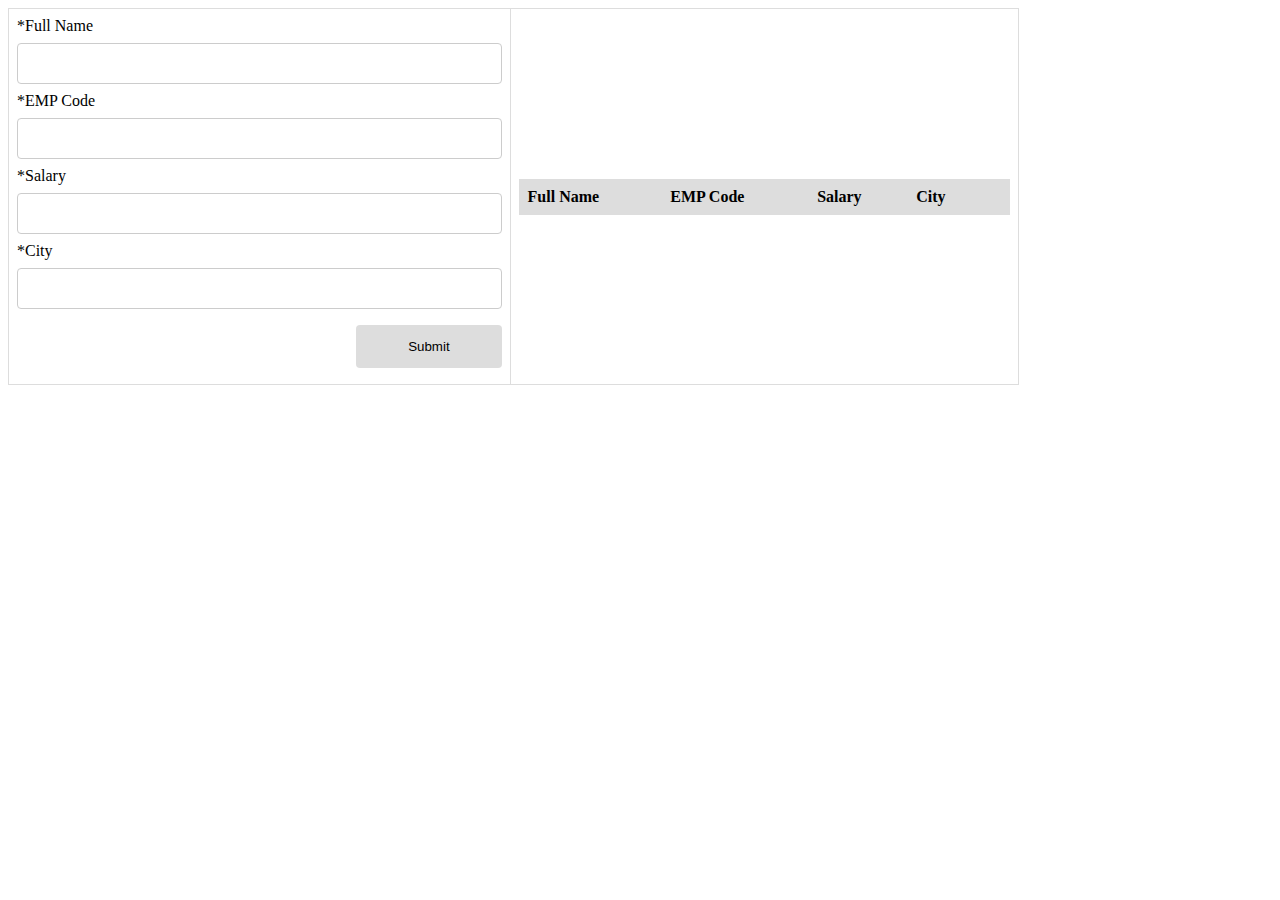
<file: Add and Update Table Data/index.html>
<!DOCTYPE html>
<html lang="en">
<head>
    <meta charset="UTF-8">
    <meta name="viewport" content="width=device-width, initial-scale=1.0">
    <title>Add and Update Table Data</title>
    <link rel="stylesheet" href="style.css">
</head>
<body>
    <table>
        <tr>
            <td>
                <form onsubmit="event.preventDefault();onFormSubmit();" autocomplete="off">
                    <label>
                        <label for="">*Full Name</label><label class="validation-error hide" id="fullNameValidationError">This field is required.</label>
                        <input type="text" name="fullName" id="fullName">
                    </div>
                    <div>
                        <label for="">*EMP Code</label>
                        <input type="text" name="empCode" id="empCode">
                    </div>
                    <div>
                        <label for="">*Salary</label>
                        <input type="text" name="salary" id="salary">
                    </div>
                    <div>
                        <label for="">*City</label>
                        <input type="text" name="city" id="city">
                    </div>
                    <div class="form-action-buttons">
                        <input type="submit" value="Submit">
                    </div>
                </form>
            </td>
            <td>
                <table class="list" id="employeeList">
                    <thead>
                        <tr>
                            <th>Full Name</th>
                            <th>EMP Code</th>
                            <th>Salary</th>
                            <th>City</th>
                            <th></th>
                        </tr>
                    </thead>
                    <tbody>

                    </tbody>
                </table>
            </td>
        </tr>
    </table>

    <script src="script.js"></script>
</body>
</html>
</file>
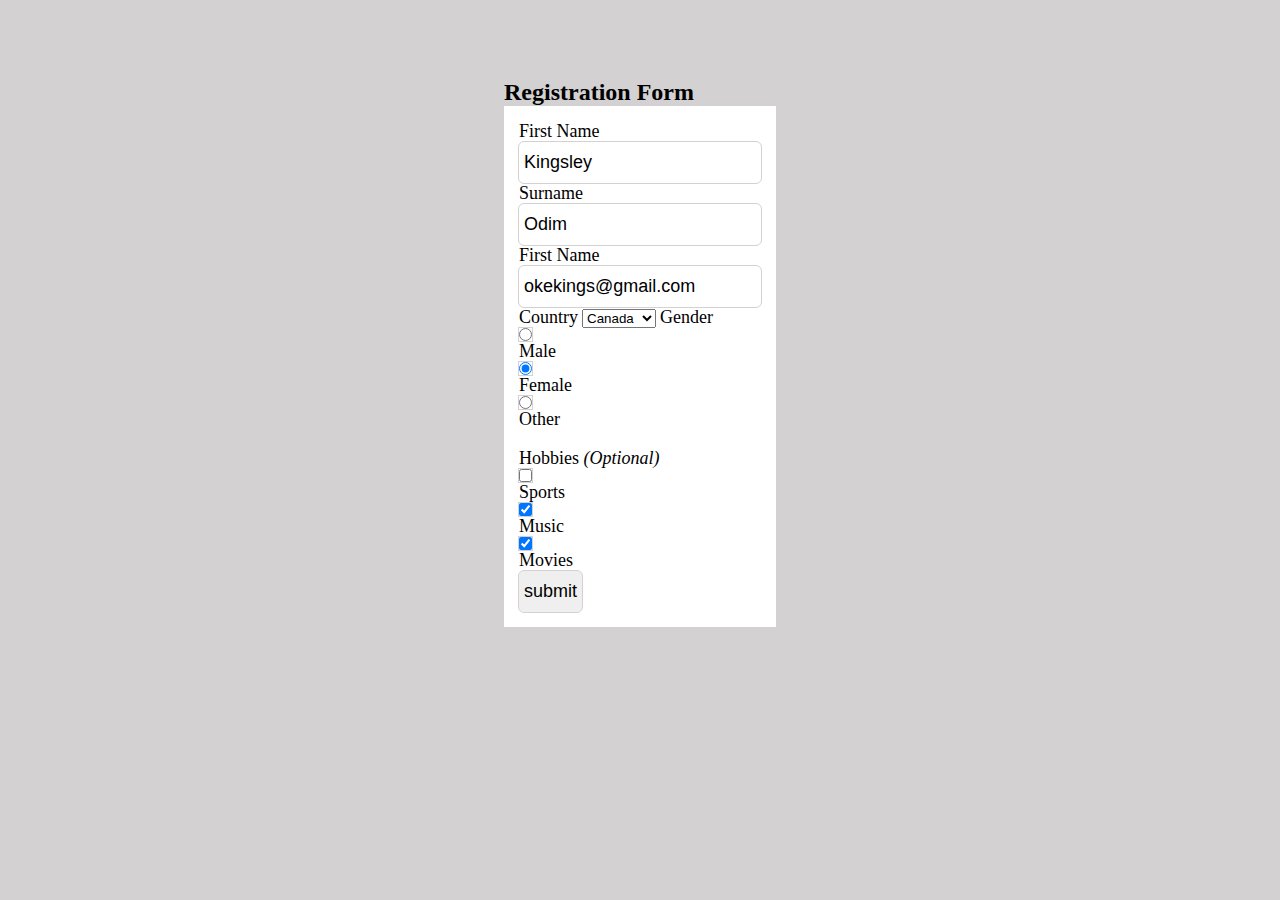
<file: Collect Data From Form/index.html>
<!DOCTYPE html>
<html lang="en">
<head>
    <meta charset="UTF-8">
    <meta name="viewport" content="width=device-width, initial-scale=1.0">
    <title>Collecting Data from Input field</title>
    <link rel="stylesheet" href="style.css">
</head>
<body>
    <div class="form">
        <h2>Registration Form</h2>
        <form action="" method="post">
            <label for="first_name">First Name</label>
            <input type="text" id="fname" name="firstname" placeholder="First Name" value="Kingsley">
            
            <label for="surname">Surname</label>
            <input type="text" id="lname" name="surname" placeholder="Surname" value="Odim">
            
            <label for="first_name">First Name</label>
            <input type="text" id="email" name="email" placeholder="Your Email" value="okekings@gmail.com">
        
            <label for="country">Country</label>
            <select name="country" id="country">
                <option value="australia">Australia</option>
                <option value="Canada" selected>Canada</option>
                <option value="usa">USA</option>
            </select>
        
            <label for="gender">Gender</label>
            <input type="radio" id="male" name="gender" value="male">
            <label for="male">Male</label>
            <input type="radio" id="female" name="gender" value="female" checked>
            <label for="female">Female</label>
            <input type="radio" id="other" name="gender" value="other">
            <label for="other">Other</label>
        
            <br><br>

            <label for="hobbies">Hobbies <i>(Optional)</i></label>
            <div class="form-inline">
                <label><input type="checkbox" name="hobbies[]" value="sports">Sports</label>
                <label><input type="checkbox" name="hobbies[]" value="music" checked>Music</label>
                <label><input type="checkbox" name="hobbies[]" value="movies" checked>Movies</label>
            </div>

            <input type="submit" value="submit"></input>
        </form>
    </div>


    <script src="script.js"></script>
</body>
</html>
</file>
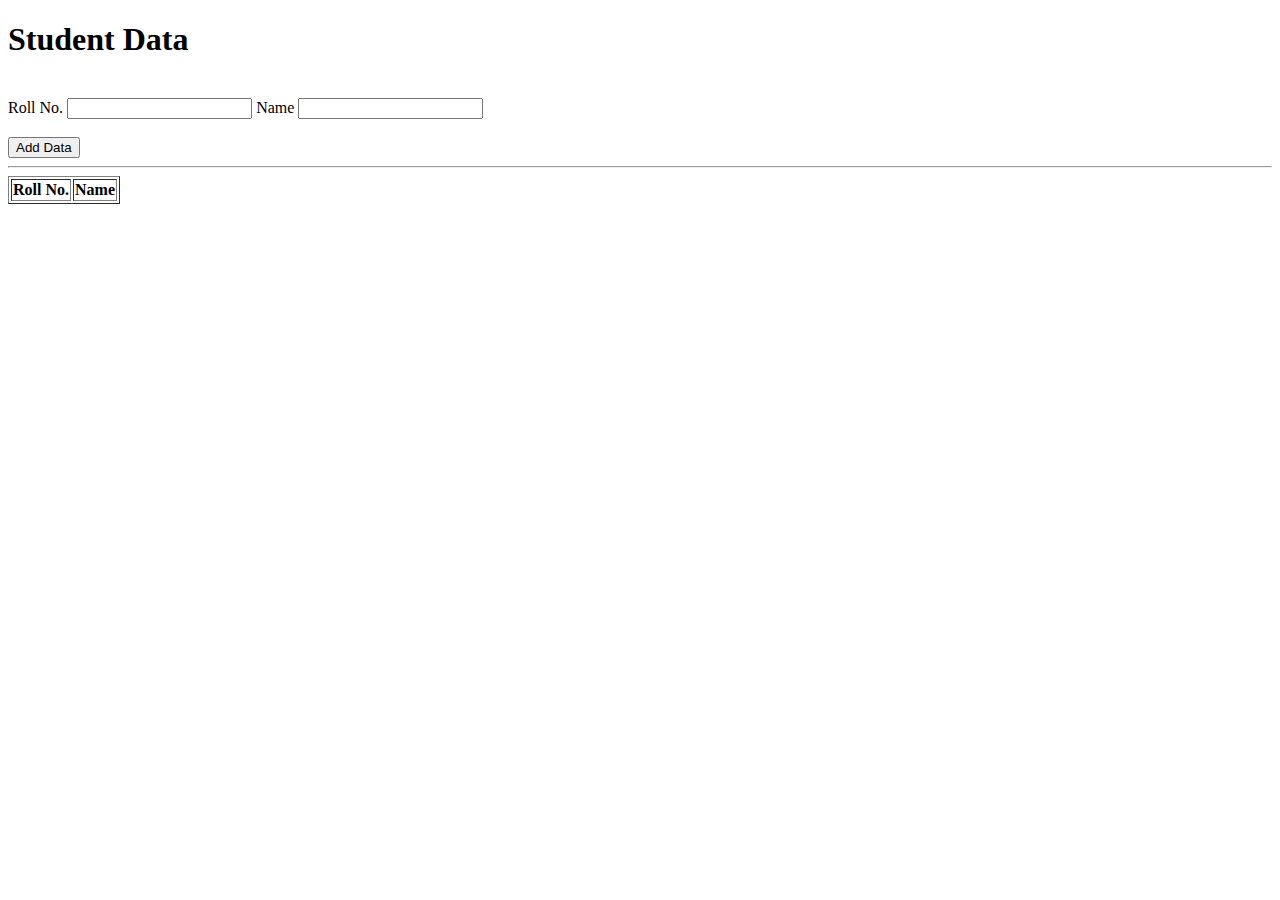
<file: Create Table Dynamically/index.html>
<!DOCTYPE html>
<html lang="en">
<head>
    <meta charset="UTF-8">
    <meta name="viewport" content="width=device-width, initial-scale=1.0">
    <title>Document</title>
</head>
<body>
    <h1>Student Data</h1>

    <form action="" method="POST" name="sample">
        <br>
        Roll No. <input type="number" name="rollno" id="">
        Name <input type="text" name="name" id="">
        <br><br>
        <input type="button" name="add" value="Add Data" onclick="addStudent();"><hr>
            <table id="table" class="table-class" border="1">
                <thead>
                    <th>Roll No.</th>
                    <th>Name</th>
                </thead>

                <tbody>

                </tbody>

            </table>
    </form>

    <script type=text/javascript>
    function addStudent() {
        var rollno = document.sample.rollno.value;
        var name = document.sample.name.value;

        var tr = document.createElement('tr');

        var td1 = tr.appendChild(document.createElement('td'));
        var td2 = tr.appendChild(document.createElement('td'));

        td1.innerHTML = rollno;
        td2.innerHTML = name;

        document.getElementById("table").appendChild(tr);
    }
    </script>
</body>
</html>
</file>
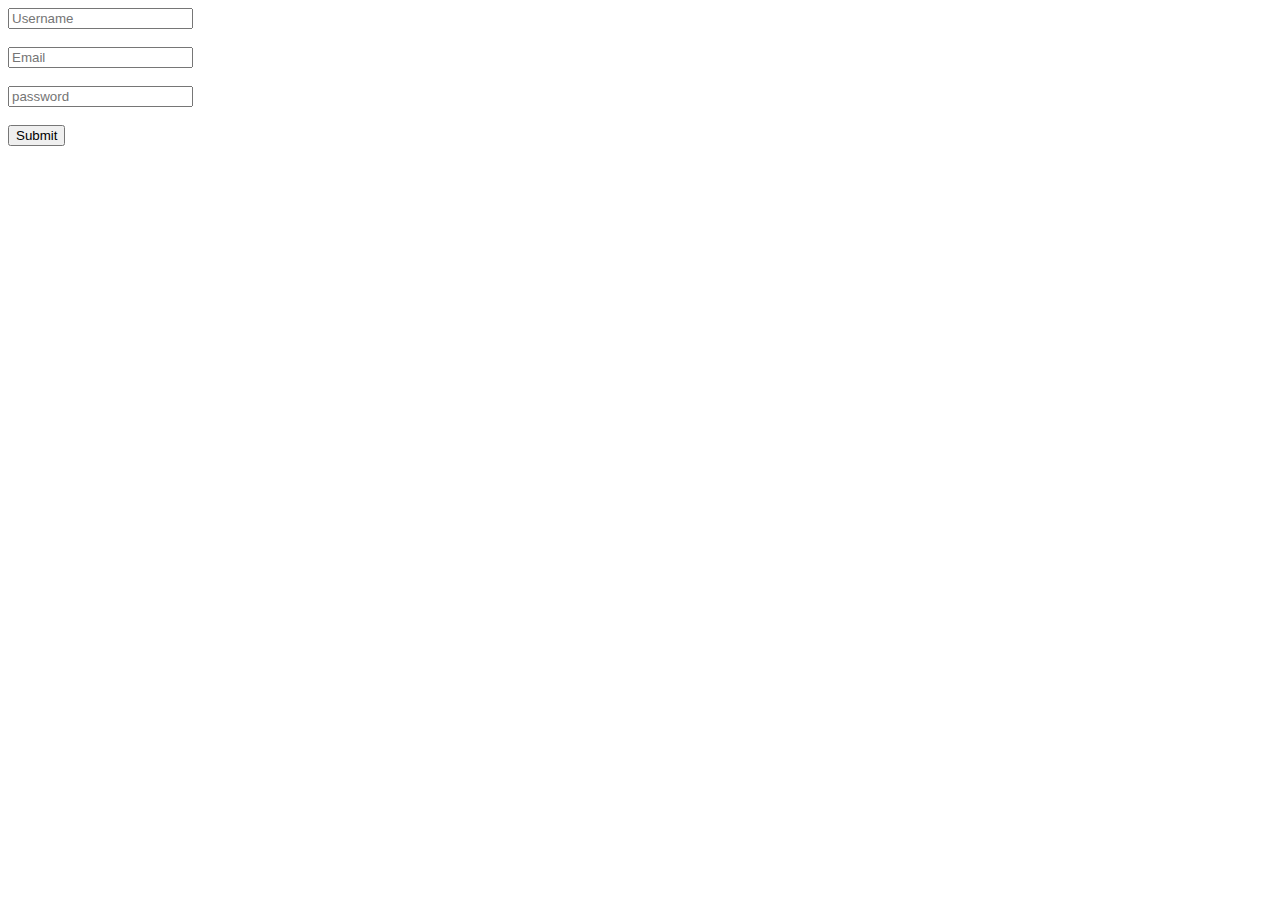
<file: Local Storage/index.html>
<!DOCTYPE html>
<html lang="en">
<head>
    <meta charset="UTF-8">
    <meta name="viewport" content="width=device-width, initial-scale=1.0">
    <title>Local Storage</title>
</head>
<body>
    <input type="text" id="username" placeholder="Username"><br><br>
    <input type="email" id="email" placeholder="Email"><br><br>
    <input type="password" id="password" placeholder="password"><br><br>

    <input type="submit" onclick="storeData()">

    <script src="script.js"></script>
</body>
</html>
</file>
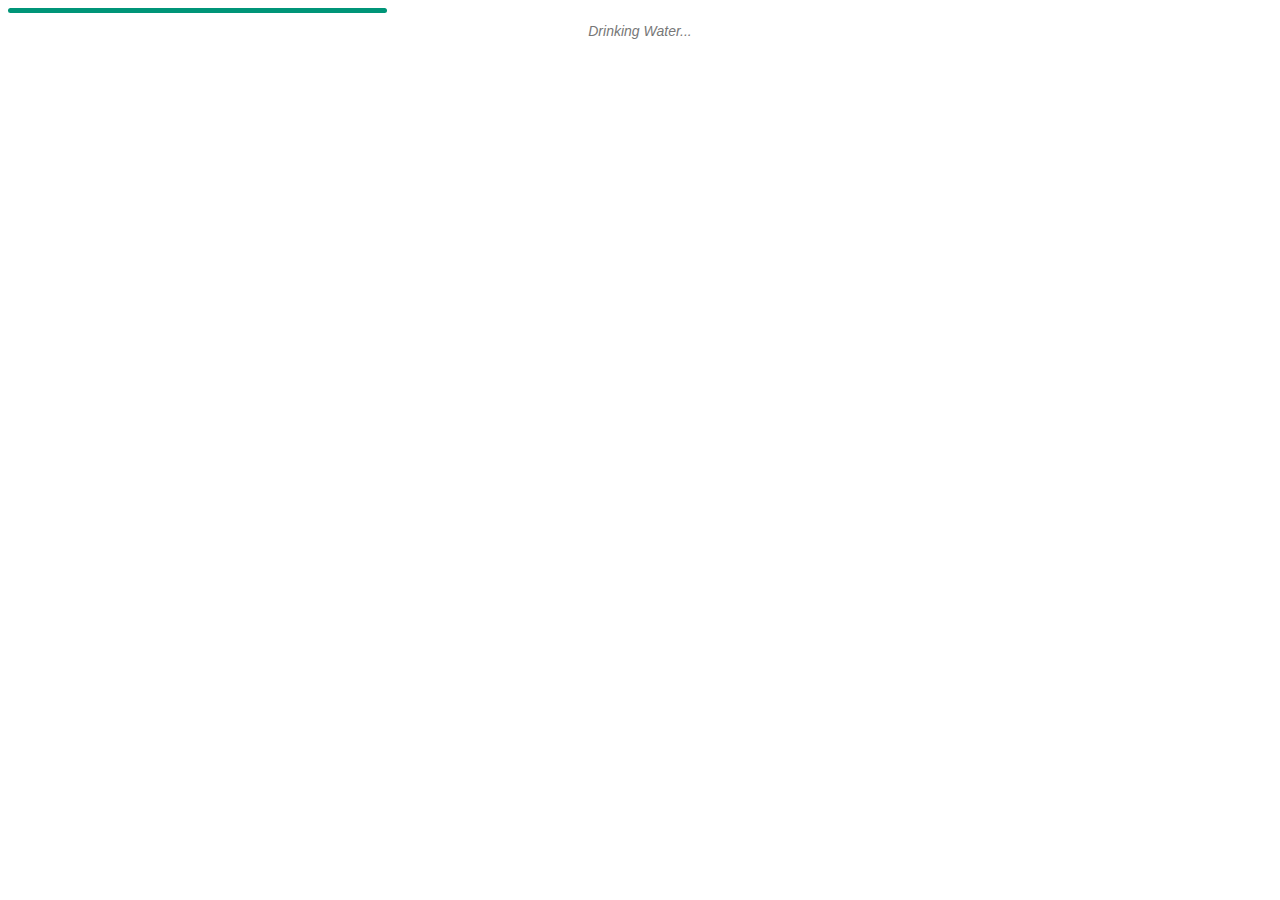
<file: Progress Bar/index.html>
<!DOCTYPE html>
<html lang="en">
<head>
    <meta charset="UTF-8">
    <meta name="viewport" content="width=device-width, initial-scale=1.0">
    <title>Progress Bar</title>
    <style>
        .progress-fill {
            height: 5px;
            width: 0%;
            border-radius: 5px;
            background: #009578;
            transition: width 0.5s;
        }
        .progress-text {
            padding: 10px;
            text-align: center;
            color: #777;
            font-size: 14px;
            font-style: italic;
            font-family: sans-serif;
        }
    </style>
</head>
<body>
    <div class="progress" id="myProgressBar">
        <div class="progress-fill"></div>
        <div class="progress-text" data-stages="0:Initial Setup,25:Drinking Water,20:Loading Assets,100:Done!"></div>
    </div>

    <script>
        function updateProgressBar(progressBar, value) {
            const progressFill = progressBar.querySelector(".progress-fill");
            const progressText = progressBar.querySelector(".progress-text");
            const stages = progressText.dataset.stages
                .split(",")
                .map(stage => stage.split(":"))
            
                stages.sort((stageA, stageB) => {
                    return stageB[0] - stageA[0];
                });

            const activeStage = stages.find(stage => {
                return value >= stage[0];
            });
            
            progressFill.style.width = `${value}%`;
            progressText.textContent = `${activeStage[1]}...`;
        }
        updateProgressBar(document.getElementById("myProgressBar"), 30);
    </script>
</body>
</html>
</file>
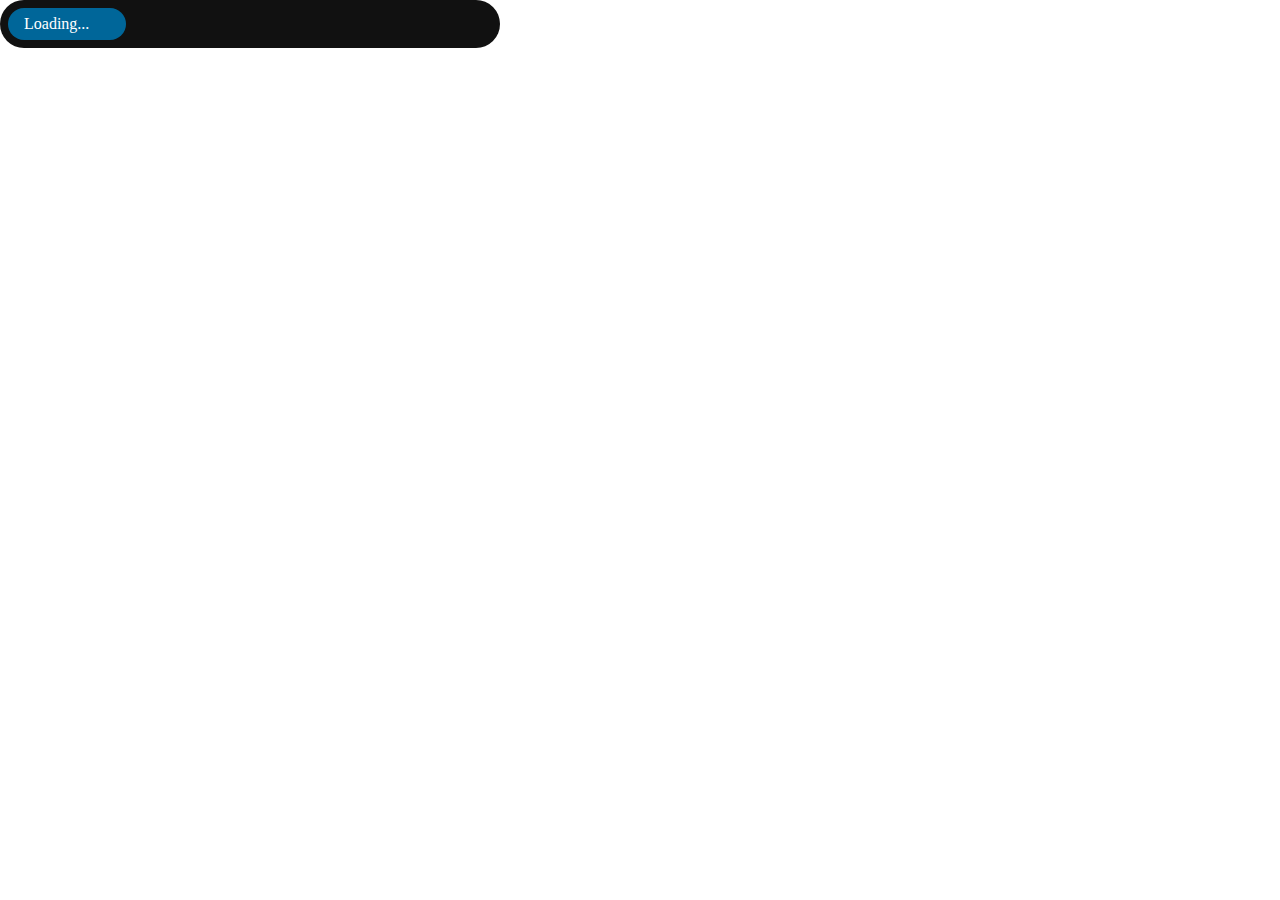
<file: Progress-Bar/index.html>
<!DOCTYPE html>
<html lang="en">
<head>
    <meta charset="UTF-8">
    <meta name="viewport" content="width=device-width, initial-scale=1.0">
    <title>Progress-Bar</title>
    <link rel="stylesheet" href="style.css">
</head>
<body>
    <div class="progress-bar" style="--width: 10" 
    data-label="Loading..."></div>
</body>

<script src="script.js"></script>
</html>
</file>
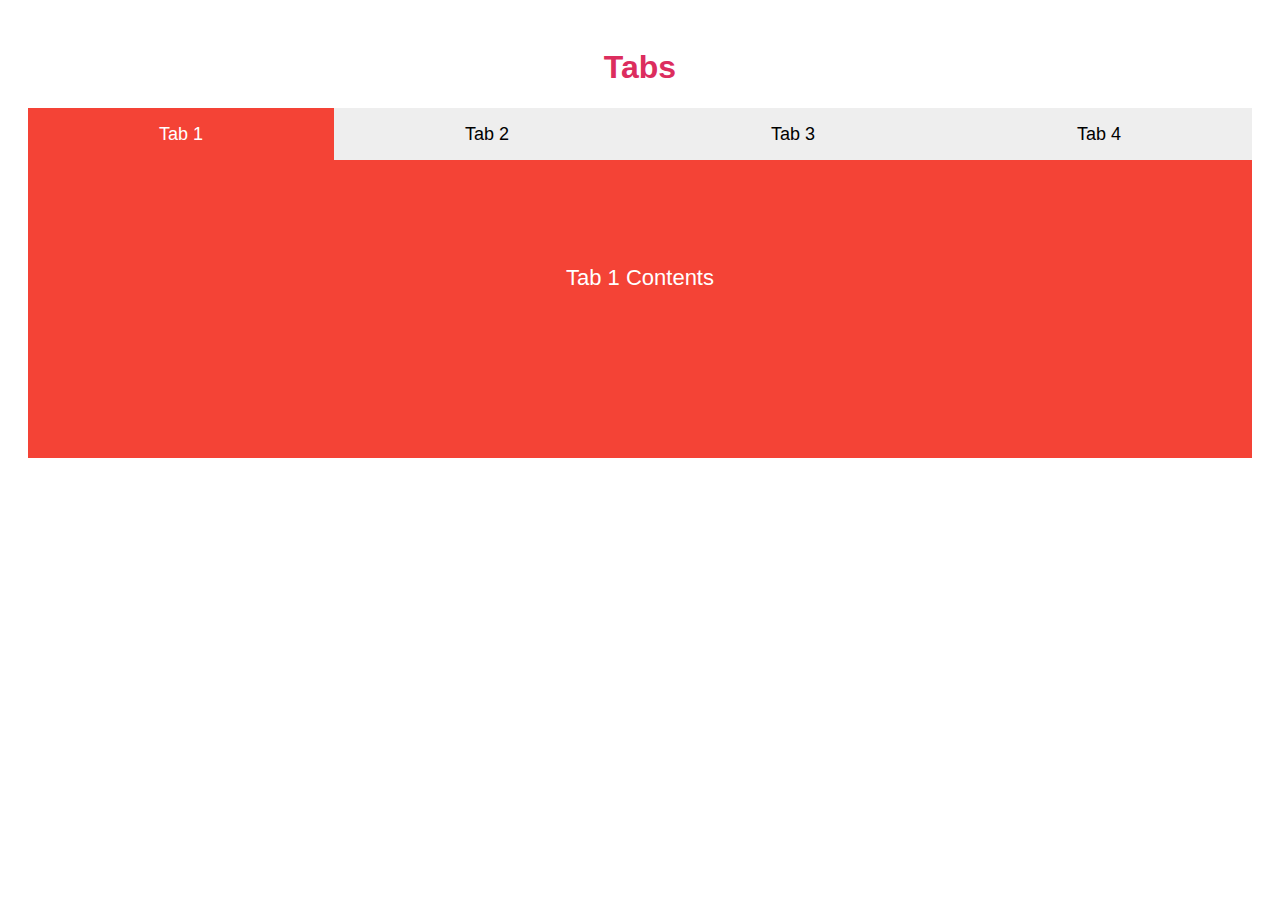
<file: Tab/index.html>
<!DOCTYPE html>
<html lang="en">
<head>
    <meta charset="UTF-8">
    <meta name="viewport" content="width=device-width, initial-scale=1.0">
    <title>Tab</title>
    <link rel="stylesheet" href="style.css">
</head>
<body style="padding: 20px;">
    <h1 class="title">Tabs</h1>
    <div class="tabContainer">
        <div class="buttonContainer">
            <button onclick="showPanel(0, '#f44336')">Tab 1</button>
            <button onclick="showPanel(1, '#4caf50')">Tab 2</button>
            <button onclick="showPanel(2, '#2196f3')">Tab 3</button>
            <button onclick="showPanel(3, '#ff5722')">Tab 4</button>
        </div>

        <div class="tabPanel">Tab 1 Contents</div>
        <div class="tabPanel">Tab 2 Contents</div>
        <div class="tabPanel">Tab 3 Contents</div>
        <div class="tabPanel">Tab 4 Contents</div>
    </div>



    <script src="script.js"></script>
</body>
</html>
</file>
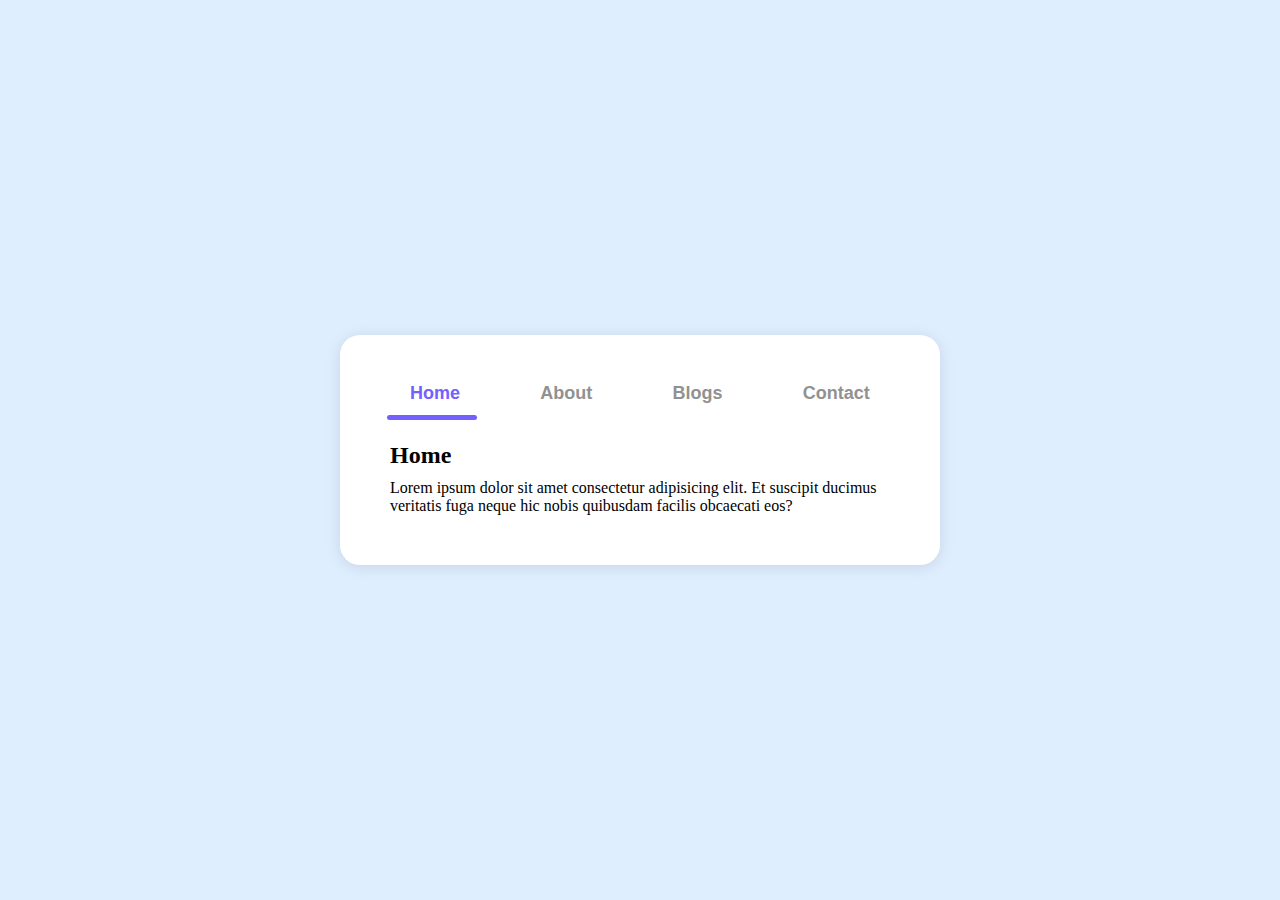
<file: TabPanel/index.html>
<!DOCTYPE html>
<html lang="en">
<head>
    <meta charset="UTF-8">
    <meta name="viewport" content="width=device-width, initial-scale=1.0">
    <title>Document</title>
    <link rel="stylesheet" href="style.css">
</head>
<body>
    <div class="container">
        <div class="tab_box">
            <button class="tab_btn active">Home</button>
            <button class="tab_btn">About</button>
            <button class="tab_btn">Blogs</button>
            <button class="tab_btn">Contact</button>
            <div class="line"></div>
        </div>
        <div class="content_box">
            <div class="content active">
                <h2>Home</h2>
                <p>
                    Lorem ipsum dolor sit amet consectetur adipisicing elit. Et suscipit ducimus veritatis fuga neque hic nobis quibusdam facilis obcaecati eos?
                </p>
            </div>
            <div class="content">
                <h2>About</h2>
                <p>
                    Lorem ipsum dolor sit amet consectetur adipisicing elit. Et suscipit ducimus veritatis fuga neque hic nobis quibusdam facilis obcaecati eos?
                </p>
            </div>
            <div class="content">
                <h2>Blogs</h2>
                <p>
                    Lorem ipsum dolor sit amet consectetur adipisicing elit. Et suscipit ducimus veritatis fuga neque hic nobis quibusdam facilis obcaecati eos?
                </p>
            </div>
            <div class="content">
                <h2>Contact</h2>
                <p>
                    Lorem ipsum dolor sit amet consectetur adipisicing elit. Et suscipit ducimus veritatis fuga neque hic nobis quibusdam facilis obcaecati eos?
                </p>
            </div>
        </div>
    </div>

    <script>
        const tabs = document.querySelectorAll('.tab_btn');
        const all_content = document.querySelectorAll('.content');

        tabs.forEach((tab, index) => {
            tab.addEventListener('click', (e)=> {
                tabs.forEach(tab=>{tab.classList.remove('active')})
                tab.classList.add('active');

                var line = document.querySelector('.line');
                line.style.width = e.target.offsetWidth + "px";
                line.style.left = e.target.offsetLeft + "px";

                all_content.forEach(content=>{content.classList.remove('active')});
                all_content[index].classList.add('active');
            })

        })
    </script>
</body>
</html>
</file>
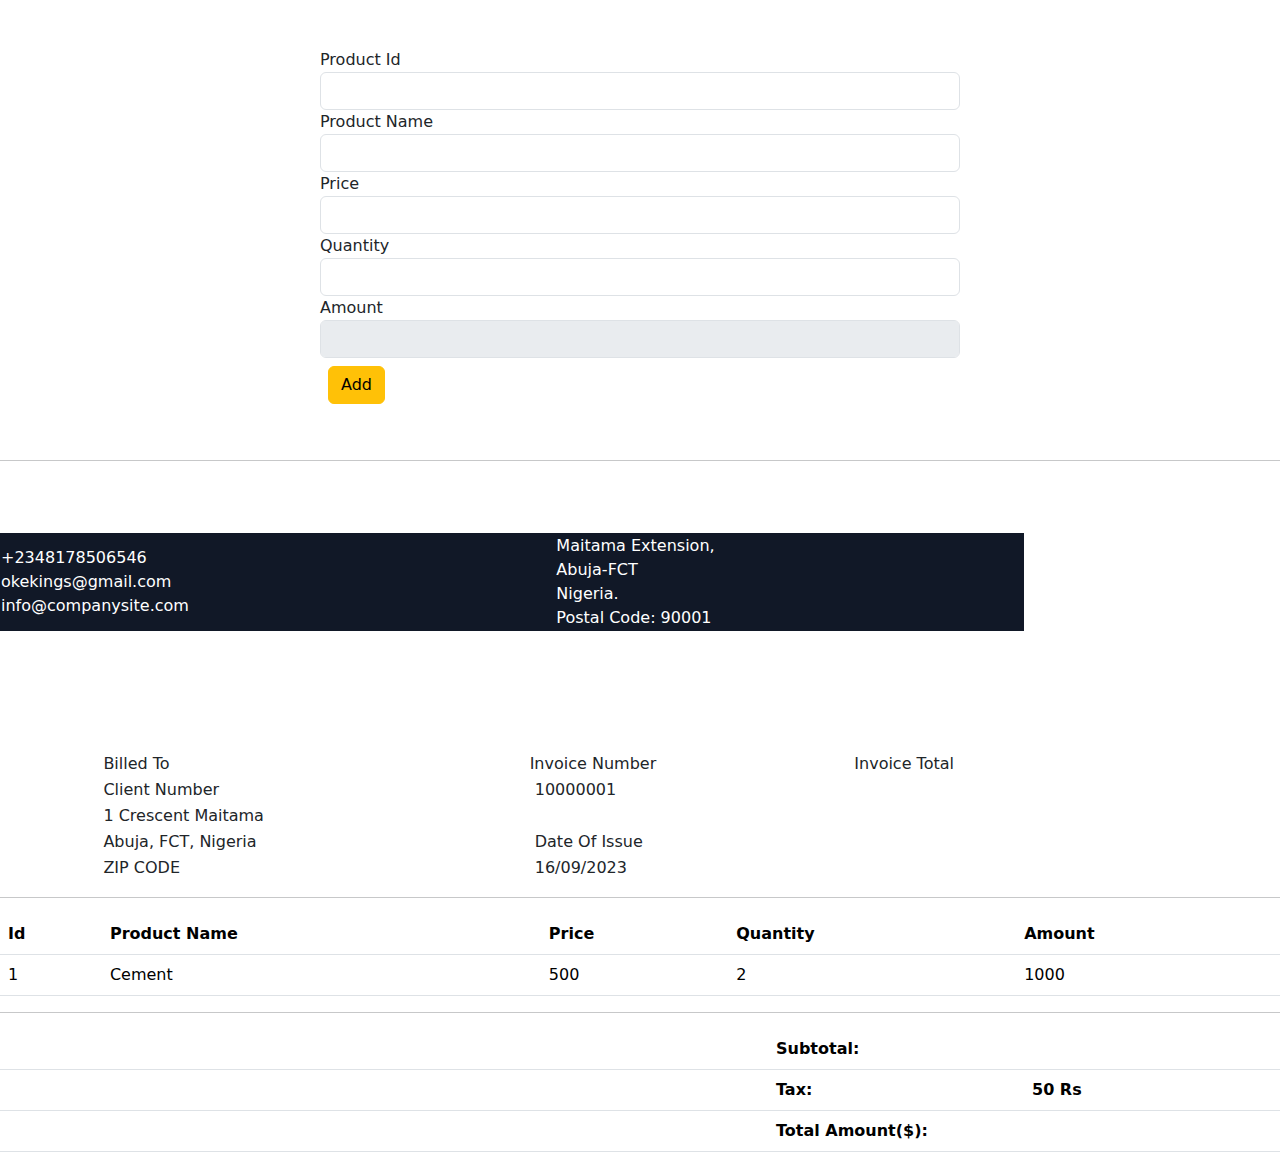
<file: Generate Receipts/receipt.html>
<!DOCTYPE html>
<html lang="en">
<head>
    <meta charset="UTF-8">
    <meta name="viewport" content="width=device-width, initial-scale=1.0">
    <title>Qoutes</title>
    <link rel="stylesheet" href="receipt.css">
    <link rel="stylesheet" href="https://cdn.jsdelivr.net/npm/bootstrap@5.2.3/dist/css/bootstrap.min.css"> 
</head>
<body>
    <form action="" class="w-50 mx-auto mt-5 mb-5">
        <div class="form-group">
            <label for="formGroupExampleInput">Product Id</label>
            <input type="number" class="form-control" id="ids" />
        </div>
        <div class="form-group">
            <label for="formGroupExampleInput">Product Name</label>
            <input type="text" class="form-control" id="product" />
        </div>
        <div class="form-group">
            <label for="formGroupExampleInput">Price</label>
            <input type="text" class="form-control" id="prc" />
        </div>
        <div class="form-group">
            <label for="formGroupExampleInput">Quantity</label>
            <input type="text" class="form-control" id="qty" onchange="calculate()" />
        </div>
        <div class="form-group">
            <label for="formGroupExampleInput">Amount</label>
            <input type="text" class="form-control" id="amnt" disabled />
        </div>
        <button class="btn btn-warning m-2" onchange="addData()">
            Add
        </button>
    </form>
    <hr>

    <table bgcolor="#111827" width="80%">
        <tr>
           <h1>
            <font color="white">
                &nbsp;&nbsp;&nbsp;&nbsp;&nbsp;INVOICE
            </font>
           </h1> 
        </tr>
        <td>
            <font color="white">+2348178506546 <br>
                okekings@gmail.com <br>
                info@companysite.com
            </font>
        </td>
        <td>
            <font color="white">Maitama Extension, <br>
                Abuja-FCT <br>
                Nigeria.<br>
                Postal Code: 90001
            </font>
        </td>
    </table>
    <br><br>

    <table width="80%">
        <tr>
            <td width="5%"> </td>
            <td width="500">Billed To </td>
            <td width="200">&nbsp;&nbsp;&nbsp;Invoice Number </td>
            <td width="200">&nbsp;&nbsp;&nbsp;</td>
            <td width="200">Invoice Total</td>
        </tr>
        <tr>
            <td width="5%"> </td>
            <td width="500">Client Number </td>
            <td width="200">&nbsp;&nbsp;&nbsp; 10000001</td>
            <td width="200"> </td>
            <br width="200" id="total-amount"><br>
            </br></td>
        </tr>
        <tr>
            <td width="5%"> </td>
            <td width="500">1 Crescent Maitama </td>
            <td width="200">&nbsp;&nbsp;&nbsp; </td>
            <td width="200">&nbsp;&nbsp;&nbsp; </td>
            <td width="200">&nbsp;&nbsp;&nbsp; </td>
        </tr>
        <tr>
            <td width="5%"> </td>
            <td width="500">Abuja, FCT, Nigeria </td>
            <td width="200">&nbsp;&nbsp;&nbsp; Date Of Issue</td>
            <td width="200">&nbsp;&nbsp;&nbsp; </td>
            <td width="200">&nbsp;&nbsp;&nbsp; </td>
        </tr>
        <tr>
            <td width="10%"> </td>
            <td width="500">ZIP CODE</td>
            <td width="200">&nbsp;&nbsp;&nbsp; 16/09/2023</td>
            <td width="200">&nbsp;&nbsp;&nbsp; </td>
            <td width="200">&nbsp;&nbsp;&nbsp; </td>
        </tr>
    </table>
    <!-----LINES------>

    <hr />

    <table class="table" width="80%">
            <thead id="tablehead">
                <tr>
                    <th id="ids">Id</th>
                    <th id="prod_name">Product Name</th>
                    <th id="prc">Price</th>
                    <th id="qty">Quantity</th>
                    <th id="amnt">Amount</th>
                </tr>
            </thead>

            <tbody id="newtr">
                <tr>
                    <td>1</td>
                    <td>Cement</td>
                    <td>500</td>
                    <td>2</td>
                    <td>1000</td>
                </tr>
            </tbody>
        </table>

    <hr>

    <table class="table">
        <tr>
            <th width="20%"></th>
            <th width="20%"></th>
            <th width="20%"></th>
            <th width="20%">Subtotal:</th>
            <th width="20%" id="subtotal-amount"></th>
        </tr>
        <tr>
            <th width="20%"></th>
            <th width="20%"></th>
            <th width="20%"></th>
            <th width="20%">Tax:</th>
            <th width="20%">50 Rs</th>
        </tr>
        <tr>
            <th width="20%"></th>
            <th width="20%"></th>
            <th width="20%"></th>
            <th width="20%">Total Amount($):</th>
            <th width="20%" id="total"></th>
        </tr>
    </table>


    <script src="recript.js"></script>
</body>
</html>
</file>
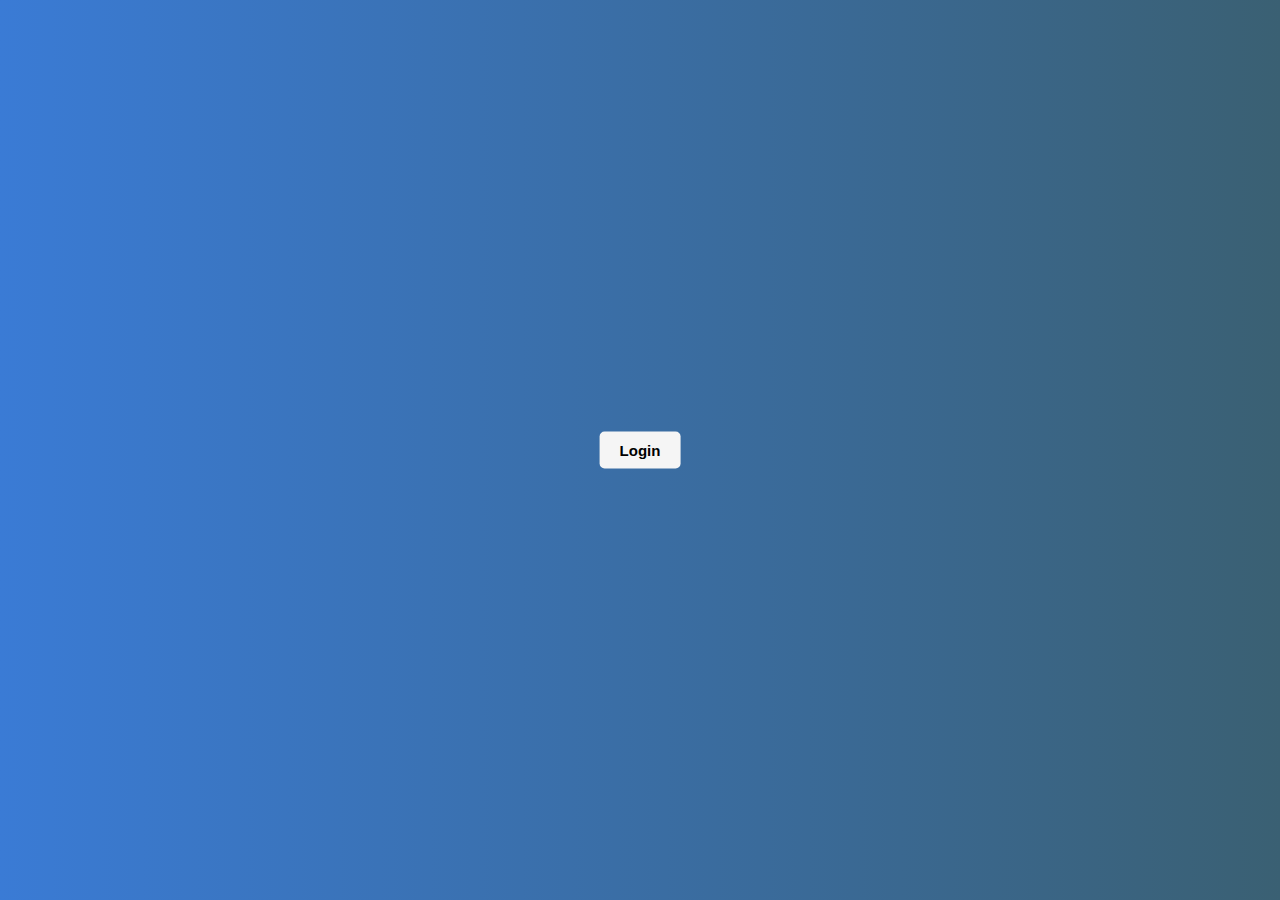
<file: PopupLogin/popuplogin.html>
<!DOCTYPE html>
<html lang="en">
<head>
    <meta charset="UTF-8">
    <meta name="viewport" content="width=device-width, initial-scale=1.0">
    <title>Popup Modal</title>
    <link rel="stylesheet" href="popuplogin.css">
</head>
<body>
    <div class="center">
        <button id="show-login">Login</button>
    </div>
    <div class="popup">
        <div class="close-btn">&times;</div>
        <div class="form">
            <h2>Login In</h2>
            <div class="form-element">
                <label for="email">Email</label>
                <input type="text" id="email" placeholder="Enter Email">
            </div>
            <div class="form-element">
                <label for="password">Email</label>
                <input type="password" id="password" placeholder="Enter Password">
            </div>
            <div class="form-element">
                <input type="checkbox" for="checkbox" id="remember-me">
                <label for="remember-me">Remember Me</label>
            </div>
            <div class="form-element">
                <button>Sign In</button>
             </div>
            <div class="form-element">
                <a href="#">Forgot password?</a> 
            </div>
        </div>
    </div>

    <script src="popuplogin.js"></script>
</body>
</html>
</file>
<file: Add and Update Table Data/style.css>
body > table {
    width: 80%;
}
table {
    border-collapse: collapse;
}
table.list {
    width: 100%;
}
td, th {
    border: 1px solid #dddddd;
    text-align: left;
    padding: 8px;
}
tr:nth-child(even),table.list thead>tr {
    background: #dddddd;
}
input[type=text], input[type=number] {
    width: 100%;
    padding: 12px 20px;
    margin: 8px 0;
    display: inline-block;
    border: 1px solid #ccc;
    border-radius: 4px;
    box-sizing: border-box;
}
input[type=submit] {
    width: 30%;
    background: #ddd;
    color: #000;
    padding: 14px 20px;
    margin: 8px 0;
    border: none;
    border-radius: 4px;
    cursor: pointer;
}
form div.form-action-buttons {
    text-align: right;
}
a {
    cursor: pointer;
    text-decoration: underline;
    color: #0000ee;
    margin-right: 4px;
}
label.validation-error {
    color: red;
    margin-left: 5px;
}
.hide {
    display: none;
}
</file>
<file: Collect Data From Form/style.css>
* {
    margin: 0;
    padding: 0;
    box-sizing: border-box;
}
body {
    display: flex;
    justify-content: center;
    align-items: center;
    background: #d3d1d1;
    margin: 5% auto;
    padding: 15px;
}
form {
    background: #fff;
    display: block;
    padding: 15px;
}
form label {
    margin: 10px 0;
    padding: 10px 0;
    font-size: 18px;
}
.form input {
    display: block;
    padding: 10px 5px;
    font-size: 18px;
    border-radius: 5px;
    outline: 1px solid #d3d1d1;
    border: none;
}
</file>
<file: Progress-Bar/style.css>
*, *::before, *::after {
    box-sizing: border-box;
}
body {
    padding: 0;
    margin: 0;
}
.progress-bar {
    width: 500px;
    height: 3em;
    background: #111;
    border-radius: 1.5em;
    color: #fff;
    position: relative;
}
.progress-bar::before {
    content: attr(data-label);
    display: flex;
    align-items: center;
    position: absolute;
    left: .5em;
    top: .5em;
    bottom: .5em;
    width: calc(var(--width, 0) * 1%);
    min-width: 2rem;
    max-width: calc(100% - 1em);
    background: #069;
    border-radius: 1em;
    padding: 1em;
}
</file>
<file: Tab/style.css>
.title {
    font-family: sans-serif;
    color: #dc2d5e;
    text-align: center;
}
.tabContainer {
    width: 100%;
    height: 350px;
}
.tabContainer .buttonContainer {
    height: 15%;
}
.tabContainer .buttonContainer button {
    width: 25%;
    height: 100%;
    float: left;
    border: none;
    outline: none;
    cursor: pointer;
    padding: 10px;
    font-family: sans-serif;
    font-size: 18px;
    background: #eee;
}
.tabContainer .buttonContainer button:hover {
    background: #d7d4d4;
}
.tabContainer .tabPanel {
    height: 85%;
    background: gray;
    color: #fff;
    text-align: center;
    padding-top: 105px;
    box-sizing: border-box;
    font-family: sans-serif;
    font-size: 22px;
    display: none;
}
</file>
<file: TabPanel/style.css>
* {
    margin: 0;
    padding: 0;
    box-sizing: border-box;
}
body {
    background: #deeeff;
    display: flex;
    justify-content: center;
    align-items: center;
    height: 100vh;
}
.container {
    width: 600px;
    background: #fff;
    padding: 30px;
    box-shadow: 0 2px 16px rgba(0,0,0,.1);
    border-radius: 20px;
}
.tab_box {
    width: 100%;
    display: flex;
    justify-content: space-around;
    align-items: center;
    border-bottom: 2px slid rgba(229,229,229);
    position: relative;
}
.tab_box .tab_btn {
    font-size: 18px;
    font-weight: 600;
    color: #919191;
    background: none;
    border: none;
    padding: 18px;
    cursor: pointer;
}
.tab_box .tab_btn.active {
    color: #7360ff;
}
.content_box {
    padding: 20px;
}

.content_box .content {
    display: none;
    animation: moving .5s ease;
}
@keyframes moving {
    from{transform: translateX(50px);opacity: 0;}
    to{transform: translateX(0px);opacity: 1;}
}
.content_box .content.active {
    display: block;
}
.content_box .content h2 {
    margin-bottom: 10px;
}
.line {
    position: absolute;
    top: 50px;
    left: 17px;
    width: 90px;
    height: 5px;
    background: #7360ff;
    border-radius: 10px;
    transition: all .3s ease-in-out;
}
</file>
<file: Generate Receipts/receipt.css>
body {
    background: rgb(18, 48, 38);
    background-size: cover;
    background-repeat: no-repeat;
}
#tablehead {
    background: #111827;
    color: #fff;
}
</file>
<file: PopupLogin/popuplogin.css>
* {
    margin: 0;
    padding: 0;
    box-sizing: border-box;
}
body {
    background: linear-gradient(to right, #3a7bd5, #3a6073);
    font-family: "Baleway", sans-serif;
    height: 100vh;
}
.center {
    position: absolute;
    top: 50%;
    left: 50%;
    transform: translate(-50%, -50%);
}
.center button {
    padding: 10px 20px;
    font-size: 15px;
    font-weight: 600;
    color: 222;
    background: #f5f5f5;
    border: none;
    outline: none;
    cursor: pointer;
    border-radius: 5px;
}
.popup {
    position: absolute;
    top: -150%;
    left: 50%;
    opacity: 0;
    transform: translate(-50%, -50%) scale(1.25);
    width: 380px;
    padding: 20px 30px;
    background: #fff;
    box-shadow: 2px 2px 5px 5px rgba(0,0,0,0.15);
    border-radius: 10px;
    transition: top 0ms ease-in-out 200ms;
                opacity: 200ms ease-in-out 0ms;
                transform: 200ms ease-in-out 0ms;
}
.popup.active {
    top: 50%;
    opacity: 1;
    transform: translate(-50%, -50%) scale(1);
    transition: top 0ms ease-in-out 200ms;
                opacity: 200ms ease-in-out 0ms;
                transform: 200ms ease-in-out 0ms;

}
.popup .close-btn {
    position: absolute;
    top: 10px;
    right: 10px;
    width: 15px;
    height: 15px;
    background: #888;
    color: #eee;
    text-align: center;
    line-height: 15px;
    border-radius: 15px;
    cursor: pointer;
}
.popup .form h2 {
    text-align: center;
    color: #222;
    margin: 10px 0 20px;
    font-size: 25px;
}
.popup .form .form-element {
    margin: 15px 0px;
}
.popup .form .form-element label {
    font-size: 14px;
    color: #222;
}
.popup .form .form-element input[type="text"],
.popup .form .form-element input[type="password"] {
    margin-top: 5px;
    display: block;
    width: 100%;
    padding: 10px;
    outline: none;
    border: 1px solid #aaa;
    border-radius: 5px;
}
.popup .form .form-element input[type="checkbox"] {
    margin-right: 5px;

}
.popup .form .form-element button {
    width: 100%;
    height: 40px;
    border: none;
    outline: none;
    font-size: 15px;
    background: #222;
    color: #f5f5f5;
    border-radius: 10px;
    cursor: pointer;
}
.popup .form .form-element a {
    display: block;
    text-align: right;
    font-size: 15px;
    color: #1a79ca;
    text-decoration: none;
    font-weight: 600;
}
</file>
